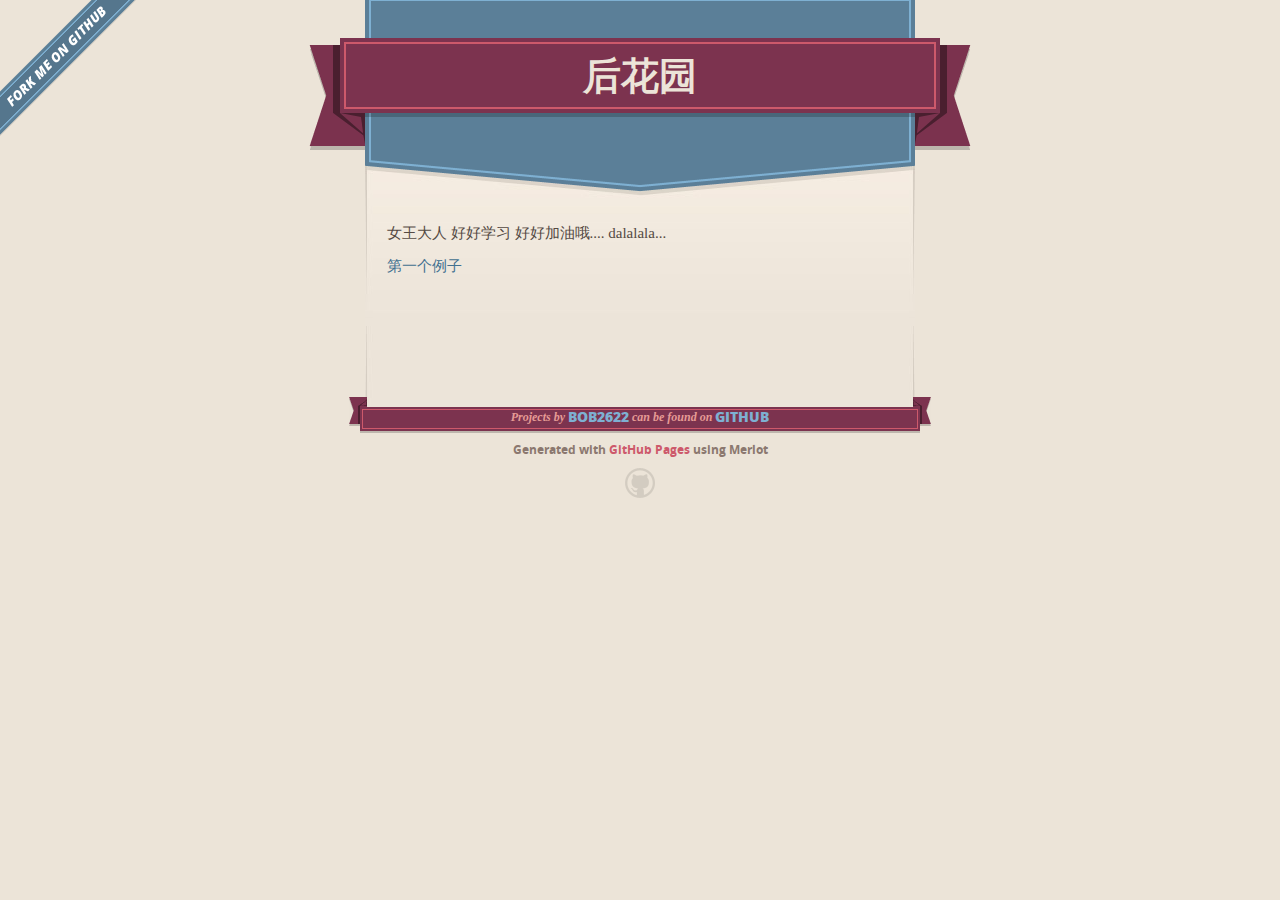
<file: index.html>
<!DOCTYPE html>
<html>
  <head>
    <meta charset='utf-8'>
    <meta http-equiv="X-UA-Compatible" content="chrome=1">
    <meta name="viewport" content="width=640">

    <link rel="stylesheet" href="stylesheets/core.css" media="screen">
    <link rel="stylesheet" href="stylesheets/mobile.css" media="handheld, only screen and (max-device-width:640px)">
    <link rel="stylesheet" href="stylesheets/github-light.css">

    <script type="text/javascript" src="javascripts/modernizr.js"></script>
    <script type="text/javascript" src="https://ajax.googleapis.com/ajax/libs/jquery/1.7.1/jquery.min.js"></script>
    <script type="text/javascript" src="javascripts/headsmart.min.js"></script>
    <script type="text/javascript">
      $(document).ready(function () {
        $('#main_content').headsmart()
      })
    </script>
    <title>后花园 by Bob2622</title>
  </head>

  <body>
    <a id="forkme_banner" href="https://github.com/Bob2622">View on GitHub</a>
    <div class="shell">

      <header>
        <span class="ribbon-outer">
          <span class="ribbon-inner">
            <h1>后花园</h1>
            <h2></h2>
          </span>
          <span class="left-tail"></span>
          <span class="right-tail"></span>
        </span>
      </header>

      <div id="no-downloads">
        <span class="inner">
        </span>
      </div>


      <span class="banner-fix"></span>


      <section id="main_content">
        <p>女王大人 好好学习 好好加油哦.... dalalala...</p>
        <p><a href="demo1.html">第一个例子</a></p>
      </section>

      <footer>
        <span class="ribbon-outer">
          <span class="ribbon-inner">
            <p>Projects by <a href="https://github.com/Bob2622">Bob2622</a> can be found on <a href="https://github.com/Bob2622">GitHub</a></p>
          </span>
          <span class="left-tail"></span>
          <span class="right-tail"></span>
        </span>
        <p>Generated with <a href="https://pages.github.com">GitHub Pages</a> using Merlot</p>
        <span class="octocat"></span>
      </footer>
      
    </div>
  </body>
</html>
</file>
<file: stylesheets/core.css>
@import url("screen.css");
@import url("non-screen.css") handheld;
@import url("non-screen.css") only screen and (max-device-width:640px);
</file>
<file: stylesheets/mobile.css>
/* Generated by Font Squirrel (http://www.fontsquirrel.com) on February 9, 2012 */


@font-face {
  font-family: 'Open Sans';
  src: url('../fonts/opensans-regular-webfont.eot');
  src: url('../fonts/opensans-regular-webfont.eot?#iefix') format('embedded-opentype'),
       url('../fonts/opensans-regular-webfont.woff') format('woff'),
       url('../fonts/opensans-regular-webfont.ttf') format('truetype'),
       url('../fonts/opensans-regular-webfont.svg#OpenSansRegular') format('svg');
  font-weight: normal;
  font-style: normal;
}

@font-face {
  font-family: 'Open Sans';
  src: url('../fonts/opensans-italic-webfont.eot');
  src: url('../fonts/opensans-italic-webfont.eot?#iefix') format('embedded-opentype'),
       url('../fonts/opensans-italic-webfont.woff') format('woff'),
       url('../fonts/opensans-italic-webfont.ttf') format('truetype'),
       url('../fonts/opensans-italic-webfont.svg#OpenSansItalic') format('svg');
  font-weight: normal;
  font-style: italic;
}

@font-face {
  font-family: 'Open Sans';
  src: url('../fonts/opensans-bold-webfont.eot');
  src: url('../fonts/opensans-bold-webfont.eot?#iefix') format('embedded-opentype'),
       url('../fonts/opensans-bold-webfont.woff') format('woff'),
       url('../fonts/opensans-bold-webfont.ttf') format('truetype'),
       url('../fonts/opensans-bold-webfont.svg#OpenSansBold') format('svg');
  font-weight: bold;
  font-style: normal;
}

@font-face {
  font-family: 'Open Sans';
  src: url('../fonts/opensans-bolditalic-webfont.eot');
  src: url('../fonts/opensans-bolditalic-webfont.eot?#iefix') format('embedded-opentype'),
       url('../fonts/opensans-bolditalic-webfont.woff') format('woff'),
       url('../fonts/opensans-bolditalic-webfont.ttf') format('truetype'),
       url('../fonts/opensans-bolditalic-webfont.svg#OpenSansBoldItalic') format('svg');
  font-weight: bold;
  font-style: italic;
}

@font-face {
  font-family: 'Open Sans';
  src: url('../fonts/opensans-extrabold-webfont.eot');
  src: url('../fonts/opensans-extrabold-webfont.eot?#iefix') format('embedded-opentype'),
       url('../fonts/opensans-extrabold-webfont.woff') format('woff'),
       url('../fonts/opensans-extrabold-webfont.ttf') format('truetype'),
       url('../fonts/opensans-extrabold-webfont.svg#OpenSansExtrabold') format('svg');
  font-weight: bolder;
  font-style: normal;
}


/* http://meyerweb.com/eric/tools/css/reset/ 
   v2.0 | 20110126
   License: none (public domain)
*/

html, body, div, span, applet, object, iframe,
h1, h2, h3, h4, h5, h6, p, blockquote, pre,
a, abbr, acronym, address, big, cite, code,
del, dfn, em, img, ins, kbd, q, s, samp,
small, strike, strong, sub, sup, tt, var,
b, u, i, center,
dl, dt, dd, ol, ul, li,
fieldset, form, label, legend,
table, caption, tbody, tfoot, thead, tr, th, td,
article, aside, canvas, details, embed, 
figure, figcaption, footer, header, hgroup, 
menu, nav, output, ruby, section, summary,
time, mark, audio, video {
  margin: 0;
  padding: 0;
  border: 0;
  font-size: 100%;
  font: inherit;
  vertical-align: baseline;
}
/* HTML5 display-role reset for older browsers */
article, aside, details, figcaption, figure, 
footer, header, hgroup, menu, nav, section {
  display: block;
}
body {
  line-height: 1;
}
ol, ul {
  list-style: none;
}
blockquote, q {
  quotes: none;
}
blockquote:before, blockquote:after,
q:before, q:after {
  content: '';
  content: none;
}
table {
  border-collapse: collapse;
  border-spacing: 0;
}

header, footer, section {
  display: block;
  position: relative;
}

/* STYLES */

div.shell {
  display: block;
  width: 640px;
  margin: 0 auto;
}

a#forkme_banner {
  display: none;
}

/* header */

header {
  position: relative;
  z-index: 2;
  margin: 0;
  max-width: 640px;
  top: 51px;
}

header span.ribbon-inner {
  position: relative;
  display: block;
  background-color: #cd596b;
  border: 8px solid #7c334f;
  padding: 6px;
  z-index: 1;
}

header span.left-tail, header span.right-tail {
  position: relative;
  display: block;
  width: 19px;
  height: 10px;
  background: transparent url(../images/ribbon-tail-sprite-2x.png) 0 0 no-repeat;
  position: absolute;
  bottom: -10px;
  z-index: 0;
}

header span.left-tail {
  background-position: 0 0;
  left: 0;
}

header span.right-tail {
  background-position: -19px 0;
  right: 0;
}

header h1 {
  background-color: #7c334f;
  font-size: 2em;
  font-weight: bolder;
  font-style: normal;
  text-transform: uppercase;
  color: #ece4d8;
  text-align: center;
  line-height:1;  
  padding: 14px 20px 0;
}

header h2 {
  background-color: #7c334f;
  font: bold italic .85em/1.5 Georgia, Times, “Times New Roman”, serif;
  color: #e69b95;
  padding-bottom: 14px;
  margin-top: -3px;
  text-align: center;
}

section#downloads {
  position: relative;
  display: block;
  height: 171px;
  width: 602px;
  padding-bottom: 150px;
  margin: 51px auto -250px;
  z-index: 1;
  background: transparent url(../images/shield.png) center 0 no-repeat;
}

section#downloads a {
  display: none;
}

span.banner-fix {
  background: transparent url(../images/shield-fallback.png) center top no-repeat;
  display: block;
  height: 31px;
  position: absolute;
  width: 640px;
  top: 20px;

}

section#main_content {
  z-index: 2;
  padding: 20px 40px 0;
  min-height:185px;
}

/* footer */

footer {
  background: none;
  padding-top: 104px;
  margin: -94px auto 40px;
  max-width:640px;
  text-align: center;
}

footer span.ribbon-outer {
  display: block;
  position: relative;
  border-bottom: 2px solid #bdb6ad;
}

footer span.ribbon-inner {
  position: relative;
  display: block;
  background-color: #cd596b;
  border: 8px solid #7c334f;
  padding: 6px;
  z-index: 1;
}

footer p {
  font-family: 'Open Sans', sans-serif;
  font-weight: bold;
  font-size: .6em;
  color: #8b786f;
}

footer a {
  color: #cd596b;
}

footer span.ribbon-inner p {
  background-color: #7c334f;
  margin: 0;
  color: #e69b95;
  font: bold italic 22px/1 Georgia, Times, “Times New Roman”, serif;
  height: auto;
  line-height: 1.1;
  padding: 20px 0px 10px;
}

footer span.ribbon-inner a {
  display: block;
  position: relative;
  bottom: 0;
  color: #7eb0d2;
  font-family: 'Open Sans', sans-serif;
  text-transform: uppercase;
  font-style: normal;
  font-weight: bolder;
  font-size: 38px;
  padding-bottom: 10px;
}

footer span.ribbon-inner a:hover {
  color: #7eb0d2;
}

footer span.left-tail, footer span.right-tail {
  position: relative;
  display: block;
  width: 23px;
  height: 126px;
  background: transparent url(../images/small-ribbon-tail-sprite-2x.png) 0 0 no-repeat;
  position: absolute;
  top: -126px;
  z-index: 0;
}

footer span.left-tail {
  background-position: 0 0;
  left: 0;
}

footer span.right-tail {
  background-position: -23px 0;
  right: 0;
}

footer span.octocat {
  background: transparent url(../images/octocat-2x.png) 0 0 no-repeat;
  display: block;
  width: 60px;
  height: 60px;
  margin: 20px auto 0;}

/* content */

body {
  background: #ece4d8;
  font: normal normal 30px/1.5 Georgia, Palatino,” Palatino Linotype”, Times, “Times New Roman”, serif;
  color: #544943;
  -webkit-font-smoothing: antialiased;
}

a, a:hover {
  color: #417090;
}

a {
  text-decoration: none;
}

a:hover {
  text-decoration: underline;
}

h1,h2,h3,h4,h5,h6 {
  font-family: 'Open Sans', sans-serif;
  font-weight: bold;
}

p {
  margin: .7em 0 0;
}

strong {
  font-weight: bold;
}

em {
  font-style: italic;
}

ol {
  margin: .7em 0;
  list-style-type: decimal;
  padding-left: 1.35em;
}

ul {
  margin: .7em 0;
  padding-left: 1.35em;
}

ul li {
  padding-left: 20px;
  background: transparent url(../images/chevron-2x.png) left 15px no-repeat;
}

blockquote {
  font-family: 'Open Sans', sans-serif;
  margin: 20px 0;
  color: #8b786f;
  padding-left: 1.35em;
  background: transparent url('../images/blockquote-gfx-2x.png') 0 8px no-repeat;
}

img {
  -webkit-box-shadow: 0px 4px 0px #bdb6ad;
  -moz-box-shadow: 0px 4px 0px #bdb6ad;
  box-shadow: 0px 4px 0px #bdb6ad;
  border: 4px solid #fff6e9;
  max-width: 556px;
}

hr {
  border: none;
  outline: none;
  height: 42px;
  background: transparent url('../images/hr-2x.jpg') center center repeat-x;
  margin: 0 0 20px;
}

code {
  background: #fff6e9;
  font: normal normal .9em/1.7 "Lucida Sans Typewriter", "Lucida Console", Monaco, "Bitstream Vera Sans Mono", monospace;
  padding: 0 5px 1px;
}

pre {
  margin: 10px 0 20px;
  padding: .7em;
  background: #fff6e9;
  border-bottom: 4px solid #bdb6ad;
  font: normal normal .9em/1.7 "Lucida Sans Typewriter", "Lucida Console", Monaco, "Bitstream Vera Sans Mono", monospace;
  overflow: auto;
}

table {
  background: #fff6e9;
  display: table;
  width: 100%;
  border-collapse: separate;
  border-bottom: 4px solid #bdb6ad;
  margin: 10px 0;
}

tr {
  display: table-row;
}

th {
  display: table-cell;
  padding: 2px 10px;
  border: solid #ece4d8;
  border-width: 0 4px 4px 0;
  color: #cd596b;
  font-family: 'Open Sans', sans-serif;
  font-weight: bold;
  font-size: .85em;
}

td {
  display: table-cell;
  padding: 0 .7em;
  border: solid #ece4d8;
  border-width: 0 4px 4px 0;
}

td:last-child, th:last-child {
  border-right: none;
}

tr:last-child td {
  border-bottom: none;
}

dl {
  margin: .7em 0 20px;
}

dt {
  font-family: 'Open Sans', sans-serif;
  font-weight: bold;
}

dd {
  padding-left: 1.35em;
}

dd p:first-child {
  margin-top: 0;
}

/* Content based headers */

#main_content > .header-level-1:first-child,
#main_content > .header-level-2:first-child,
#main_content > .header-level-3:first-child,
#main_content > .header-level-4:first-child,
#main_content > .header-level-5:first-child,
#main_content > .header-level-6:first-child {
  margin-top: 0;
}

.header-level-1 {
  font-size: 1.85em;
  border-bottom: .2em double #d3ccc1;
  color: #7c334f;
  text-align: center;
  font-style: italic;
  margin: 1.1em 0 .38em;
  line-height: 1.2;
  padding-bottom: 10px
}

.header-level-2 {
  font-size: 1.58em;
  color: #7c334f;
  margin: .95em 0 .5em;
  border-bottom: .1em solid #D3CCC1;
  line-height: 1.2;
  padding-bottom: 10px
}

.header-level-3 {
  margin: 20px 0 10px;
  font-size: 1.45em;
}

.header-level-4 {
  margin: .6em 0;
  font-size: 1.2em;
  color: #cd596b;
}

.header-level-5 {
  margin: .7em 0;
  font-size: 1em;
  color: #8b786f;
}

.header-level-6 {
  margin: .8em 0;
  font-size: .85em;
  font-style: italic;
}
</file>
<file: stylesheets/github-light.css>
/*
The MIT License (MIT)

Copyright (c) 2015 GitHub, Inc.

Permission is hereby granted, free of charge, to any person obtaining a copy
of this software and associated documentation files (the "Software"), to deal
in the Software without restriction, including without limitation the rights
to use, copy, modify, merge, publish, distribute, sublicense, and/or sell
copies of the Software, and to permit persons to whom the Software is
furnished to do so, subject to the following conditions:

The above copyright notice and this permission notice shall be included in all
copies or substantial portions of the Software.

THE SOFTWARE IS PROVIDED "AS IS", WITHOUT WARRANTY OF ANY KIND, EXPRESS OR
IMPLIED, INCLUDING BUT NOT LIMITED TO THE WARRANTIES OF MERCHANTABILITY,
FITNESS FOR A PARTICULAR PURPOSE AND NONINFRINGEMENT. IN NO EVENT SHALL THE
AUTHORS OR COPYRIGHT HOLDERS BE LIABLE FOR ANY CLAIM, DAMAGES OR OTHER
LIABILITY, WHETHER IN AN ACTION OF CONTRACT, TORT OR OTHERWISE, ARISING FROM,
OUT OF OR IN CONNECTION WITH THE SOFTWARE OR THE USE OR OTHER DEALINGS IN THE
SOFTWARE.

*/

.pl-c /* comment */ {
  color: #969896;
}

.pl-c1      /* constant, markup.raw, meta.diff.header, meta.module-reference, meta.property-name, support, support.constant, support.variable, variable.other.constant */,
.pl-s .pl-v /* string variable */ {
  color: #0086b3;
}

.pl-e  /* entity */,
.pl-en /* entity.name */ {
  color: #795da3;
}

.pl-s .pl-s1 /* string source */,
.pl-smi      /* storage.modifier.import, storage.modifier.package, storage.type.java, variable.other, variable.parameter.function */ {
  color: #333;
}

.pl-ent /* entity.name.tag */ {
  color: #63a35c;
}

.pl-k /* keyword, storage, storage.type */ {
  color: #a71d5d;
}

.pl-pds              /* punctuation.definition.string, string.regexp.character-class */,
.pl-s                /* string */,
.pl-s .pl-pse .pl-s1 /* string punctuation.section.embedded source */,
.pl-sr               /* string.regexp */,
.pl-sr .pl-cce       /* string.regexp constant.character.escape */,
.pl-sr .pl-sra       /* string.regexp string.regexp.arbitrary-repitition */,
.pl-sr .pl-sre       /* string.regexp source.ruby.embedded */ {
  color: #183691;
}

.pl-v /* variable */ {
  color: #ed6a43;
}

.pl-id /* invalid.deprecated */ {
  color: #b52a1d;
}

.pl-ii /* invalid.illegal */ {
  background-color: #b52a1d;
  color: #f8f8f8;
}

.pl-sr .pl-cce /* string.regexp constant.character.escape */ {
  color: #63a35c;
  font-weight: bold;
}

.pl-ml /* markup.list */ {
  color: #693a17;
}

.pl-mh        /* markup.heading */,
.pl-mh .pl-en /* markup.heading entity.name */,
.pl-ms        /* meta.separator */ {
  color: #1d3e81;
  font-weight: bold;
}

.pl-mq /* markup.quote */ {
  color: #008080;
}

.pl-mi /* markup.italic */ {
  color: #333;
  font-style: italic;
}

.pl-mb /* markup.bold */ {
  color: #333;
  font-weight: bold;
}

.pl-md /* markup.deleted, meta.diff.header.from-file */ {
  background-color: #ffecec;
  color: #bd2c00;
}

.pl-mi1 /* markup.inserted, meta.diff.header.to-file */ {
  background-color: #eaffea;
  color: #55a532;
}

.pl-mdr /* meta.diff.range */ {
  color: #795da3;
  font-weight: bold;
}

.pl-mo /* meta.output */ {
  color: #1d3e81;
}
</file>
